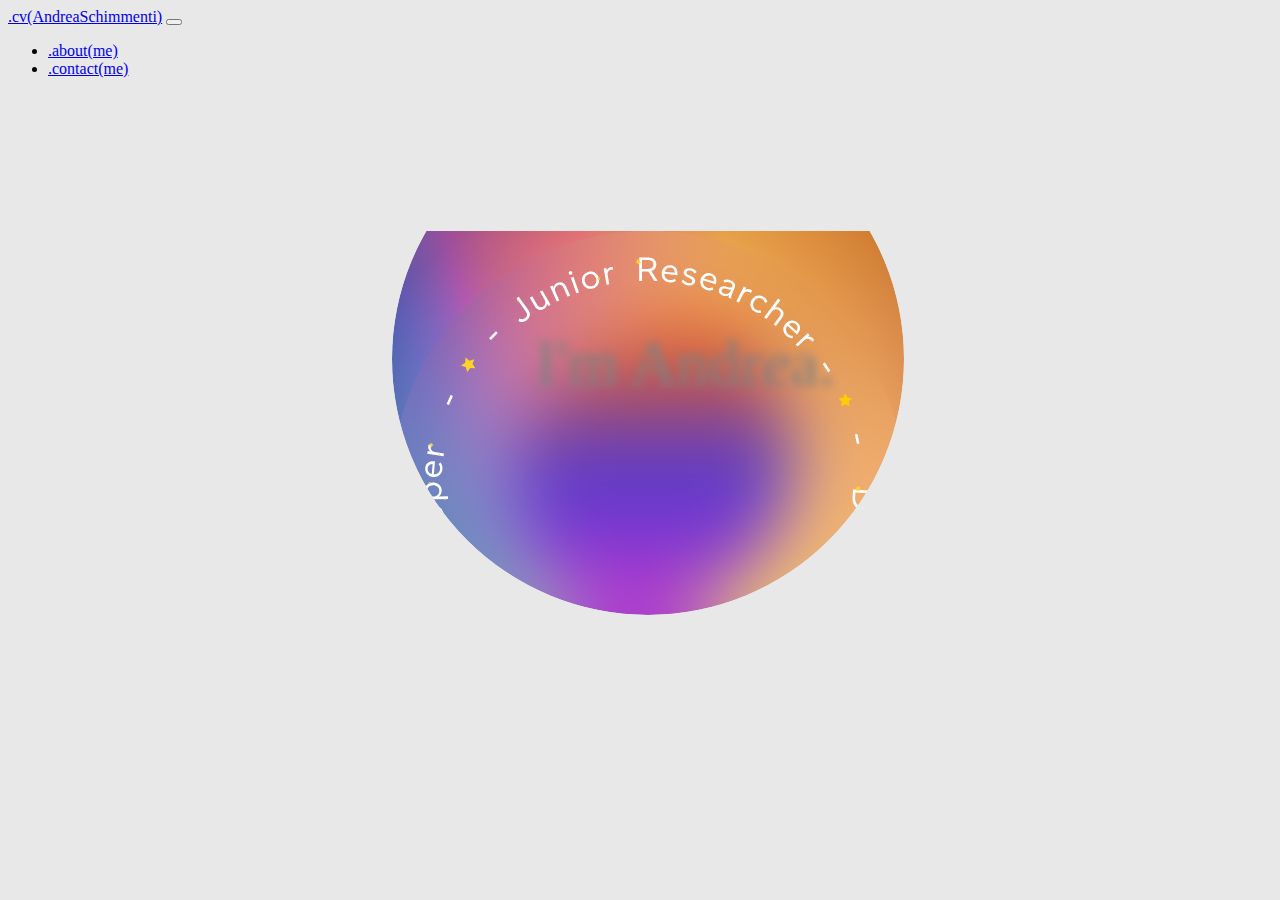
<file: index.html>
<!doctype html>
<html lang="en">

<head>
    <!-- Required meta tags -->
    <meta charset="utf-8">
    <meta name="viewport" content="width=device-width, initial-scale=1">
    <link rel="stylesheet" href="css/style.css">
    <link href="https://cdn.jsdelivr.net/npm/bootstrap@5.1.3/dist/css/bootstrap.min.css" rel="stylesheet"
        integrity="sha384-1BmE4kWBq78iYhFldvKuhfTAU6auU8tT94WrHftjDbrCEXSU1oBoqyl2QvZ6jIW3" crossorigin="anonymous">
    <!-- Bootstrap CSS -->
    <title>.cv(Andrea_Schimmenti)</title>
    <link href="js/selector.js">
    <link href="//db.onlinewebfonts.com/c/006a6b206d6200e0cedf4f4c9c963c58?family=MonarchaW01-Book" rel="stylesheet"
        type="text/css" />
</head>

<body>
    <nav class="navbar navbar-expand-lg navbar-light  bg-light">
        <!--navbar-dark shadow-5-strong-->
        <div class="container-fluid">
            <a class="navbar-brand" href="#">.cv(AndreaSchimmenti)</a>
            <button class="navbar-toggler" type="button" data-bs-toggle="collapse"
                data-bs-target="#navbarSupportedContent" aria-controls="navbarSupportedContent" aria-expanded="false"
                aria-label="Toggle navigation">
                <span class="navbar-toggler-icon"></span>
            </button>
            <div class="collapse navbar-collapse" id="navbarSupportedContent">
                <ul class="navbar-nav ms-auto mb-2 mb-lg-0">
                    <li class="nav-item ">
                        <a class="nav-link active" aria-current="page" href="#">.about(me)</a>
                    </li>
                    <li class="nav-item ">
                        <a class="nav-link active" href="#">.contact(me)</a>
                    </li>
                </ul>
            </div>
        </div>
    </nav>
    <div class="box">
          <div class="gradient-layer d-flex align-content-center">
          <div class="image-container">
            <img id="blob" class="" src="images/blob.svg">
            <img id="circle" src="images/rotating-text2.svg">
            <div id="text-on-top">
                
                <p>H<i>e</i>llo,<br> <a id="to_about" href="#">I'm Andr<i>e</i>a.</a></br></p>
            </div>
          </div>
        </div>
      </div>

      <script src=" https://cdn.jsdelivr.net/npm/@popperjs/core@2.10.2/dist/umd/popper.min.js"
      integrity="sha384-7+zCNj/IqJ95wo16oMtfsKbZ9ccEh31eOz1HGyDuCQ6wgnyJNSYdrPa03rtR1zdB" crossorigin="anonymous">
      </script>
    <script src="https://cdn.jsdelivr.net/npm/bootstrap@5.1.3/dist/js/bootstrap.min.js"
      integrity="sha384-QJHtvGhmr9XOIpI6YVutG+2QOK9T+ZnN4kzFN1RtK3zEFEIsxhlmWl5/YESvpZ13" crossorigin="anonymous"></script>
</body>
</html>
</file>
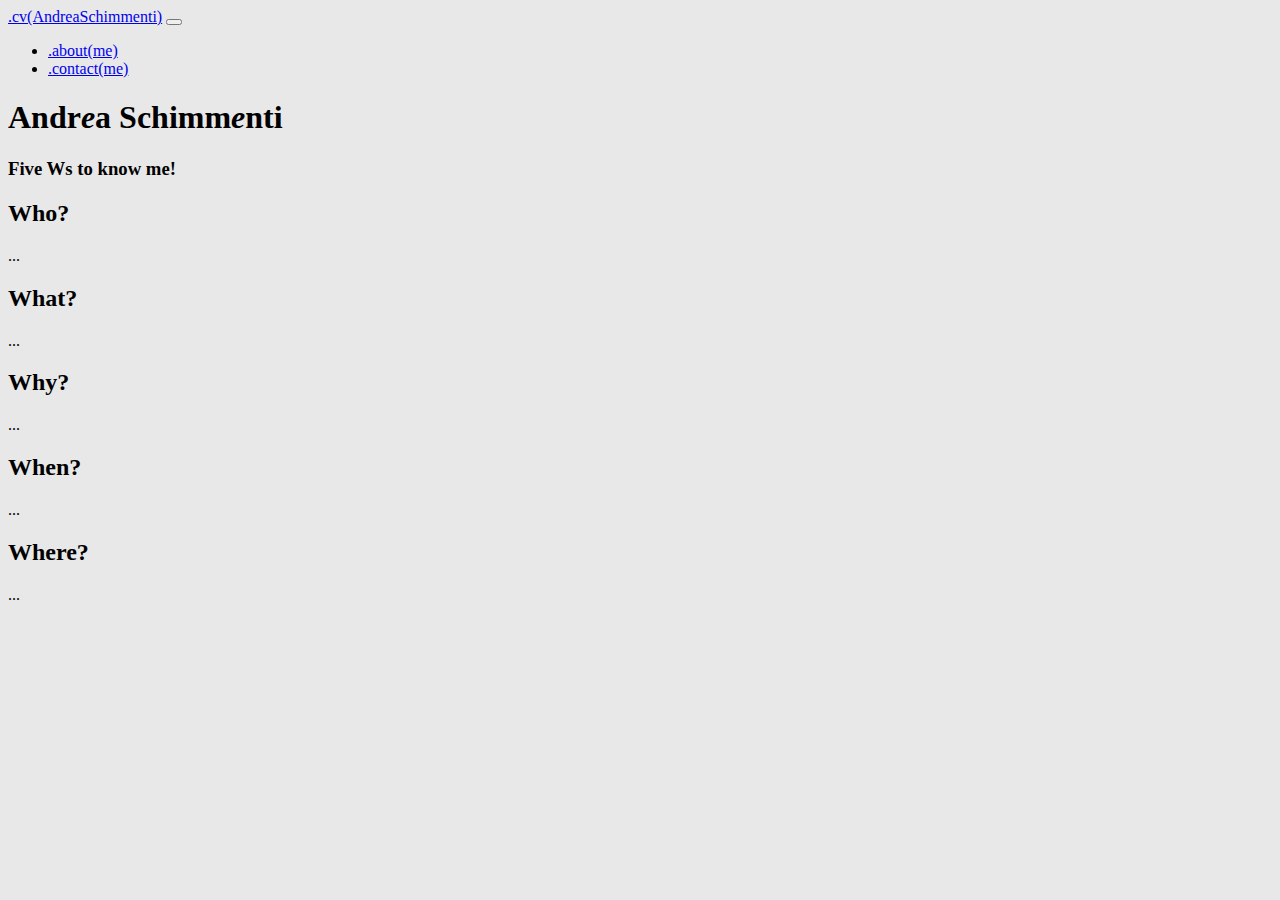
<file: aboutme.html>
<!doctype html>
<html lang="en">

<head>
    <!-- Required meta tags -->
    <meta charset="utf-8">
    <meta name="viewport" content="width=device-width, initial-scale=1">
    <link rel="stylesheet" href="css/style.css">
    <link href="https://cdn.jsdelivr.net/npm/bootstrap@5.1.3/dist/css/bootstrap.min.css" rel="stylesheet"
        integrity="sha384-1BmE4kWBq78iYhFldvKuhfTAU6auU8tT94WrHftjDbrCEXSU1oBoqyl2QvZ6jIW3" crossorigin="anonymous">
    <!-- Bootstrap CSS -->
    <title>.cv(Andrea_Schimmenti)</title>
    <link href="js/selector.js">
    <link href="//db.onlinewebfonts.com/c/006a6b206d6200e0cedf4f4c9c963c58?family=MonarchaW01-Book" rel="stylesheet"
        type="text/css" />
</head>

<body>
    <nav class="navbar navbar-expand-lg navbar-light  bg-light">
        <!--navbar-dark shadow-5-strong-->
        <div class="container-fluid">
            <a class="navbar-brand" href="index.html">.cv(AndreaSchimmenti)</a>
            <button class="navbar-toggler" type="button" data-bs-toggle="collapse"
                data-bs-target="#navbarSupportedContent" aria-controls="navbarSupportedContent" aria-expanded="false"
                aria-label="Toggle navigation">
                <span class="navbar-toggler-icon"></span>
            </button>
            <div class="collapse navbar-collapse" id="navbarSupportedContent">
                <ul class="navbar-nav ms-auto mb-2 mb-lg-0">
                    <li class="nav-item ">
                        <a class="nav-link active" aria-current="page" href="aboutme.html">.about(me)</a>
                    </li>
                    <li class="nav-item ">
                        <a class="nav-link active" href="#">.contact(me)</a>
                    </li>
                </ul>
            </div>
        </div>
    </nav>
    <div class="container text-center cv-presentation">
        <div class="row">
            <div class="col-sm-2 col-lg-3 col-md-2">
            </div>
            <div class="col-sm-8 col-lg-6 col-md-8">
                <h1>Andr<i>e</i>a Schimm<i>e</i>nti</h1>
                <h3>Five Ws to know me!</h3>
                <h2>Who?</h2>
                <p>...</p>
            </div>
        </div>
        <div class="row">
            <div class="col-sm-2 col-lg-3 col-md-2">
            </div>
            <div class="col-sm-8 col-lg-6 col-md-8">
                <h2>What?</h2>
                <p>...</p>
            </div>
        </div>
        <div class="row">
            <div class="col-sm-2 col-lg-3 col-md-2">
            </div>
            <div class="col-sm-8 col-lg-6 col-md-8">
                <h2>Why?</h2>
                <p>...</p>
            </div>
        </div>
        <div class="row">
            <div class="col-sm-2 col-lg-3 col-md-2">
            </div>
            <div class="col-sm-8 col-lg-6 col-md-8">
                <h2>When?</h2>
                <p>...</p>
            </div>
        </div>
        <div class="row">
            <div class="col-sm-2 col-lg-3 col-md-2">
            </div>
            <div class="col-sm-8 col-lg-6 col-md-8">
                <h2>Where?</h2>
                <p>...</p>
            </div>
        </div>
    </div>
    <script src=" https://cdn.jsdelivr.net/npm/@popperjs/core@2.10.2/dist/umd/popper.min.js"
        integrity="sha384-7+zCNj/IqJ95wo16oMtfsKbZ9ccEh31eOz1HGyDuCQ6wgnyJNSYdrPa03rtR1zdB" crossorigin="anonymous">
        </script>
    <script src="https://cdn.jsdelivr.net/npm/bootstrap@5.1.3/dist/js/bootstrap.min.js"
        integrity="sha384-QJHtvGhmr9XOIpI6YVutG+2QOK9T+ZnN4kzFN1RtK3zEFEIsxhlmWl5/YESvpZ13"
        crossorigin="anonymous"></script>
</body>

</html>
</file>
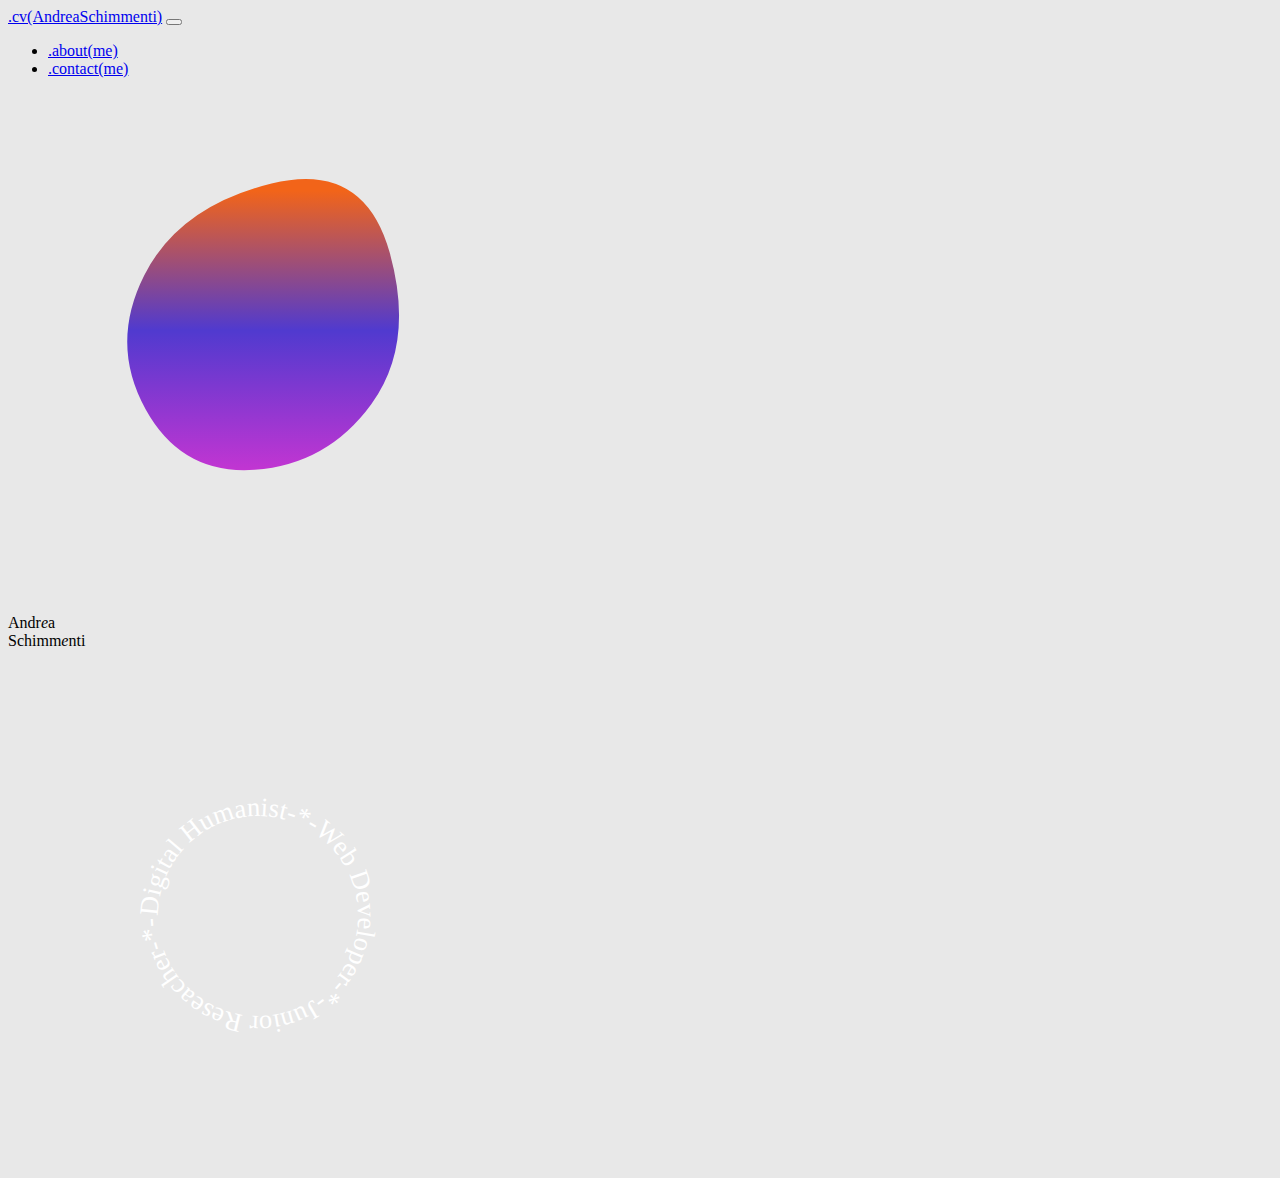
<file: deprecated.html>
<!doctype html>
<html lang="en">

<head>
  <!-- Required meta tags -->
  <meta charset="utf-8">
  <meta name="viewport" content="width=device-width, initial-scale=1">
  <link rel="stylesheet" href="css/style.css">
  <link href="https://cdn.jsdelivr.net/npm/bootstrap@5.1.3/dist/css/bootstrap.min.css" rel="stylesheet"
    integrity="sha384-1BmE4kWBq78iYhFldvKuhfTAU6auU8tT94WrHftjDbrCEXSU1oBoqyl2QvZ6jIW3" crossorigin="anonymous">
  <!-- Bootstrap CSS -->
  <title>.cv(Andrea_Schimmenti)</title>
  <link href="js/selector.js">
  <link href="//db.onlinewebfonts.com/c/006a6b206d6200e0cedf4f4c9c963c58?family=MonarchaW01-Book" rel="stylesheet"
    type="text/css" />
</head>

<body>
  <nav class="navbar navbar-expand-lg navbar-light  bg-light">
    <!--navbar-dark shadow-5-strong-->
    <div class="container-fluid">
      <a class="navbar-brand" href="#">.cv(AndreaSchimmenti)</a>
      <button class="navbar-toggler" type="button" data-bs-toggle="collapse" data-bs-target="#navbarSupportedContent"
        aria-controls="navbarSupportedContent" aria-expanded="false" aria-label="Toggle navigation">
        <span class="navbar-toggler-icon"></span>
      </button>
      <div class="collapse navbar-collapse" id="navbarSupportedContent">
        <ul class="navbar-nav ms-auto mb-2 mb-lg-0">
          <li class="nav-item ">
            <a class="nav-link active" aria-current="page" href="#">.about(me)</a>
          </li>
          <li class="nav-item ">
            <a class="nav-link active" href="#">.contact(me)</a>
          </li>
        </ul>
      </div>
    </div>
  </nav>
    <div class="d-flex justify-content-center">
        <div class="colored-background"></div>
          <svg id="blob" width="500px" height="500px" version="1.1" xmlns="http://www.w3.org/2000/svg" xmlns:xlink="http://www.w3.org/1999/xlink" x="0px"
            y="0px" viewBox="0 0 500 500" enable-background="new 0 0 500 500"
            xml:space="preserve">            <defs>
              <linearGradient id="gradient" x1="10%" y1="4%" x2="10%" y2="100%">
                <stop offset="0%" style="stop-color: #F26419;"></stop>
                <stop offset="50%" style="stop-color: #503ACF;"></stop>
                <stop offset="100%" style="stop-color: #C235D2;"></stop>
              </linearGradient>
            </defs>
            <path fill='url(#gradient)'>
              <animate attributeName='d' dur='5000ms' repeatCount='indefinite'
                values="M383.5,306Q315,362,244.5,372Q174,382,99,316Q24,250,98,182Q172,114,270,80Q368,46,410,148Q452,250,383.5,306Z; 
              M360,311Q320,372,247,376.5Q174,381,144,315.5Q114,250,142.5,181Q171,112,262.5,91Q354,70,377,160Q400,250,360,311Z;
              M369.5,311.5Q321,373,251.5,370.5Q182,368,115.5,309Q49,250,104.5,172Q160,94,265,68Q370,42,394,146Q418,250,369.5,311.5Z;
              M393.5,317Q327,384,248.5,386Q170,388,85,319Q0,250,93.5,196Q187,142,270.5,106Q354,70,407,160Q460,250,393.5,317Z;
              M412,332Q345,414,256,404Q167,394,114,322Q61,250,103,159Q145,68,233,97Q321,126,400,188Q479,250,412,332Z;
              M402.5,323Q334,396,248,399Q162,402,93.5,326Q25,250,81.5,153Q138,56,235,82.5Q332,109,401.5,179.5Q471,250,402.5,323Z;
              M383.5,306Q315,362,244.5,372Q174,382,99,316Q24,250,98,182Q172,114,270,80Q368,46,410,148Q452,250,383.5,306Z"></animate>
            </path>
          </svg>
      <div class="text-box">
          <p class="">Andr<i>e</i>a </br> Schimm<i>e</i>nti</p>
        </div>
        <div id="circle">
          <svg width="500px" height="500px" version="1.1" xmlns="http://www.w3.org/2000/svg" xmlns:xlink="http://www.w3.org/1999/xlink" x="0px"
            y="0px" viewBox="0 0 300 300" enable-background="new 0 0 300 300"
            xml:space="preserve">
            <defs>
              <path id="circlePath" d=" M 150, 150 m -60, 0 a 60,60 0 0,1 120,0 a 60,60 0 0,1 -120,0 " />
            </defs>
            <circle cx="150" cy="100" r="75" fill="none" />
            <g>
              <use xlink:href="#circlePath" fill="none" />
              <text fill="white">
                <textPath xlink:href="#circlePath">Digital Humanist-*-Web Developer-*-Junior Reseacher-*-  </textPath>
              </text>
            </g>
          </svg>
        </div>
        </div>
    </div>
</body>
<script src=" https://cdn.jsdelivr.net/npm/@popperjs/core@2.10.2/dist/umd/popper.min.js"
  integrity="sha384-7+zCNj/IqJ95wo16oMtfsKbZ9ccEh31eOz1HGyDuCQ6wgnyJNSYdrPa03rtR1zdB" crossorigin="anonymous">
  </script>
<script src="https://cdn.jsdelivr.net/npm/bootstrap@5.1.3/dist/js/bootstrap.min.js"
  integrity="sha384-QJHtvGhmr9XOIpI6YVutG+2QOK9T+ZnN4kzFN1RtK3zEFEIsxhlmWl5/YESvpZ13" crossorigin="anonymous"></script>
</body>
</file>
<file: css/style.css>
@font-face {
  font-family: "MonarchaW01-Book";
  src: url("//db.onlinewebfonts.com/t/006a6b206d6200e0cedf4f4c9c963c58.eot");
  src: url("//db.onlinewebfonts.com/t/006a6b206d6200e0cedf4f4c9c963c58.eot?#iefix") format("embedded-opentype"), url("//db.onlinewebfonts.com/t/006a6b206d6200e0cedf4f4c9c963c58.woff2") format("woff2"), url("//db.onlinewebfonts.com/t/006a6b206d6200e0cedf4f4c9c963c58.woff") format("woff"), url("//db.onlinewebfonts.com/t/006a6b206d6200e0cedf4f4c9c963c58.ttf") format("truetype"), url("//db.onlinewebfonts.com/t/006a6b206d6200e0cedf4f4c9c963c58.svg#MonarchaW01-Book") format("svg");
}

@import url(https://fonts.googleapis.com/css?family=Playfair+Display);

body {
  background-color: #E8E8E8;
}

.box {
  display: block;
  width: 40vw;
  height: 40vw;
  margin: 2% 30vw;
  overflow: hidden;
  border-radius: 50%;
}

@media only screen and (max-width: 600px) {
  .box {
    width: 80vw;
    height: 80vw;
    margin: 2% 10vw;
  }
}


.gradient-layer {
  width: 100%;
  height: 100%;
  background: radial-gradient(ellipse at 50% 50%, rgba(255, 255, 255, 0.2) 0%, rgba(255, 255, 255, 0) 100%), radial-gradient(ellipse at 70% 60%, #c3e060 0%, rgba(195, 224, 96, 0) 90%), radial-gradient(ellipse at 30% 30%, #c3e060 0%, rgba(195, 224, 96, 0) 60%), radial-gradient(ellipse at bottom left, #00a3cb 0%, rgba(0, 163, 203, 0) 70%), linear-gradient(135deg, rgba(18, 46, 119, 0) 0%, rgba(18, 46, 119, 0) 75%, #122e77 100%), linear-gradient(to right, #625793 0%, #d55d64 35%, #e49129 65%, #c0671c 100%);
  background-blend-mode: screen, luminosity, saturation, darken, color-dodge, color;
  background-size: cover;
  z-index: 1;
  position: relative;
  backdrop-filter: blur(36px);

}

.image-container {
  background-color: transparent blur(25px);
}

.image-container #blob {
  position: absolute;
  width: 100%;
  z-index: 10;
  backdrop-filter: blur(36px);
  border-radius: 50%;
}

.image-container #circle {
  backdrop-filter: blur(36px);
  border-radius: 50%;
  position: absolute;
  width: 100%;
  z-index: 15;
}

#text-on-top {
  text-align: center;
  display: block;
  position: relative;
  width: 30vw;
  height: 20vw;
  margin: 10vw 10vw 5vw 5vw;
  z-index: 100;
}

@media only screen and (max-width: 600px) {
  #text-on-top {
    width: 60vw;
    height: 40vw;
    margin: 20vw 20vw 10vw 10vw;
    padding-top: 0vw;
  }
}


#to_about {
  all: unset;
}

#text-on-top p {
  line-height: 100%;
  font-weight: lighter;
  padding: 2.5vw;
  width: 100%;
  height: 100%;
  font-size: 5vw;
  color: transparent;
  transition: all .8s ease;
  -webkit-transition: all .8s ease;
}

@media only screen and (max-width: 600px) {
  #text-on-top p {
    margin: auto;
    padding: 5vw;
    width: 100%;
    height: 100%;
    font-size: 10vw;
    color: white;
  }
}

#text-on-top p:hover {
  color: white;
  transition: all .8s ease;
  -webkit-transition: all .8s ease;
}


#text-on-top a {
  margin: 0;
  text-decoration: none;
  text-shadow: 5px 5px 10px grey;
  cursor: pointer;
}


#circle {
  overflow: hidden;
  -webkit-animation-name: rotate;
  -moz-animation-name: rotate;
  -ms-animation-name: rotate;
  -o-animation-name: rotate;
  animation-name: rotate;
  -webkit-animation-duration: 20000ms;
  -moz-animation-duration: 20000ms;
  -ms-animation-duration: 20000ms;
  -o-animation-duration: 20000ms;
  animation-duration: 20000ms;
  -webkit-animation-iteration-count: infinite;
  -moz-animation-iteration-count: infinite;
  -ms-animation-iteration-count: infinite;
  -o-animation-iteration-count: infinite;
  animation-iteration-count: infinite;
  -webkit-animation-timing-function: linear;
  -moz-animation-timing-function: linear;
  -ms-animation-timing-function: linear;
  -o-animation-timing-function: linear;
  animation-timing-function: linear;

}

@-webkit-keyframes rotate {
  from {
    -webkit-transform: rotate(0);
  }

  to {
    -webkit-transform: rotate(360deg);
  }
}

@-moz-keyframes rotate {
  from {
    -moz-transform:rotate(0);
  }

  to {
    -moz-transform:   rotate(360deg);
  }
}

@-ms-keyframes rotate {
  from {
    -ms-transform: rotate(0);
  }

  to {
    -ms-transform: rotate(360deg);
  }
}

@-o-keyframes rotate {
  from {
    -o-transform: rotate(0);
  }

  to {
    -o-transform: rotate(360deg);
  }
}

@keyframes rotate {
  from {
    transform: rotate(0);
  }

  to {
    transform: rotate(360deg);
  }
}

.cv-presentation {
  font: "Playfair+Display";
}
</file>
